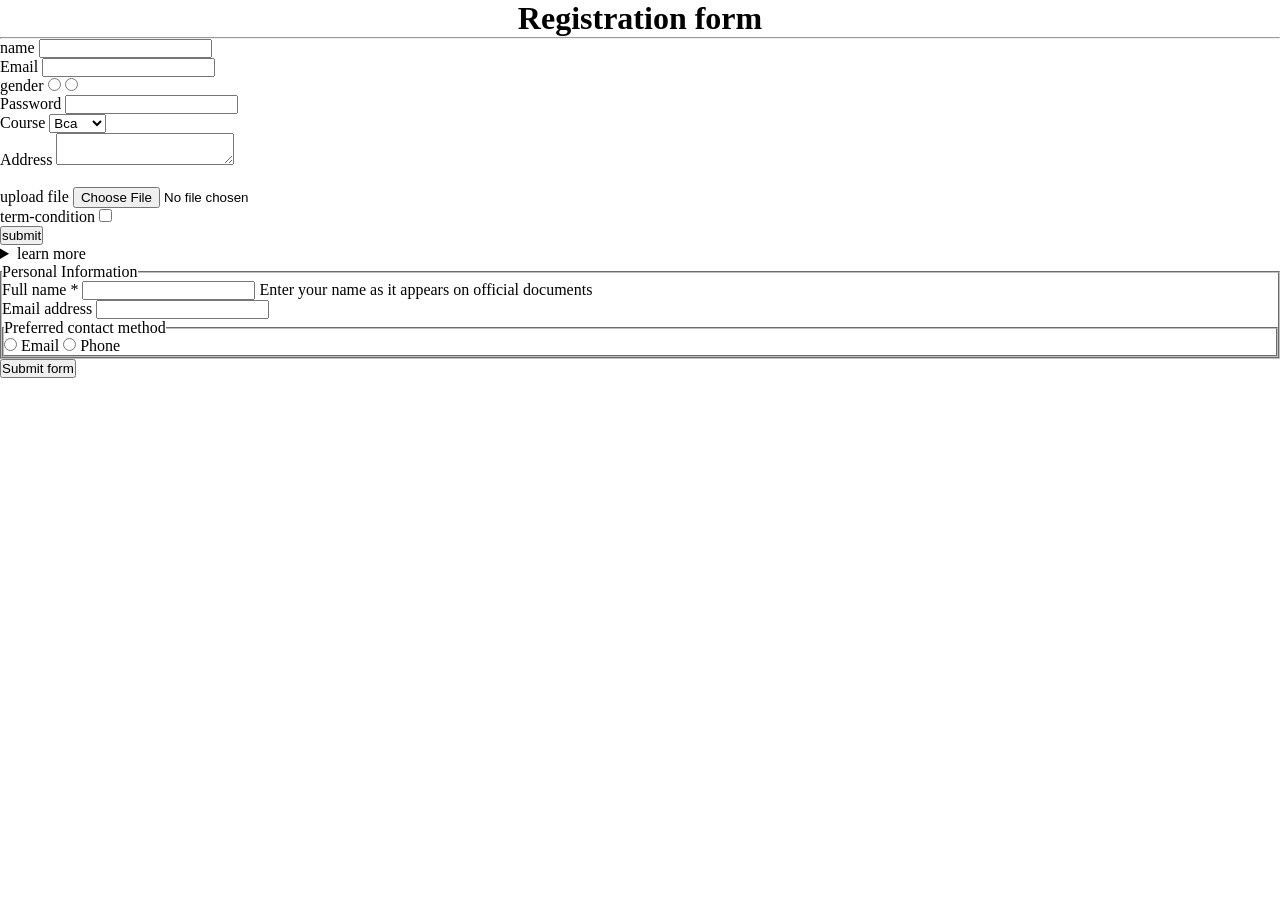
<file: day-1/day-1-registration_form.html>
<!DOCTYPE html>
<html lang="en">
<head>
    <meta charset="UTF-8">
    <meta name="viewport" content="width=device-width, initial-scale=1.0">
    <title>Registration</title>
    <link rel="stylesheet" href="dat-1-register.css">
</head>
<body>
    
    <h1 class="main">Registration form </h1>

    <hr>

    <form action="www.google.com" method="post">
        <label for="name">name</label>
        <input type="text" id="name">

        <br>

        <label for="email">Email</label>
        <input type="email" required autocomplete="krishna" aria-required="true" id="email">

        <br>
        <label for="Gender">gender</label>
        <input type="radio" id="gender" name="gender">
        <input type="radio" name="gender">

        <br>
        <label for="Password">Password</label>
        <input type="password" id="Password">

        <br>
        <label for="course">Course</label>
        <select name="course" id="course">
            <option id="course" value="bca">Bca</option>
            <option id="course" value="bcom">Bcom</option>
        </select>

        <br>
        <label for="address">Address</label>
        <textarea name="address" id="address"></textarea>

        <br>

        <br>
        
        <label for="resume">upload file</label>
        <input type="file">
        <br>
        
        <label for="condition">term-condition</label>
        <input type="checkbox" id="condition">
        <br>
        <button type="submit">submit</button>
    </form>

<details>
    <summary>learn more</summary>
    <p>Lorem ipsum dolor sit amet consectetur adipisicing elit. At possimus et, sint sit labore doloremque magnam, facilis esse fugit minus dolor dolores optio, adipisci facere blanditiis praesentium corrupti nihil reiciendis inventore eum. Impedit quasi totam ut esse voluptate aliquam, commodi mollitia cupiditate fugit ullam ex quis. Omnis cumque illo magnam.</p>
</details>


<form action="/submit" method="POST" novalidate>
  <fieldset>
    <legend>Personal Information</legend>

    <div class="form-group">
      <label for="full-name">Full name <span aria-hidden="true">*</span></label>
      <input
        type="text"
        id="full-name"
        name="fullName"
        required
        autocomplete="name"
        aria-required="true"
        aria-describedby="name-hint"
      >
      <span id="name-hint">Enter your name as it appears on official documents</span>
    </div>

    <div class="form-group">
      <label for="email">Email address</label>
      <input
        type="email"
        id="email"
        name="email"
        autocomplete="email"
        required
      >
    </div>

    <fieldset>
      <legend>Preferred contact method</legend>
      <label><input type="radio" name="contact" value="email"> Email</label>
      <label><input type="radio" name="contact" value="phone"> Phone</label>
    </fieldset>

  </fieldset>

  <button type="submit">Submit form</button>
</form>

    

</body>
</html>
</file>
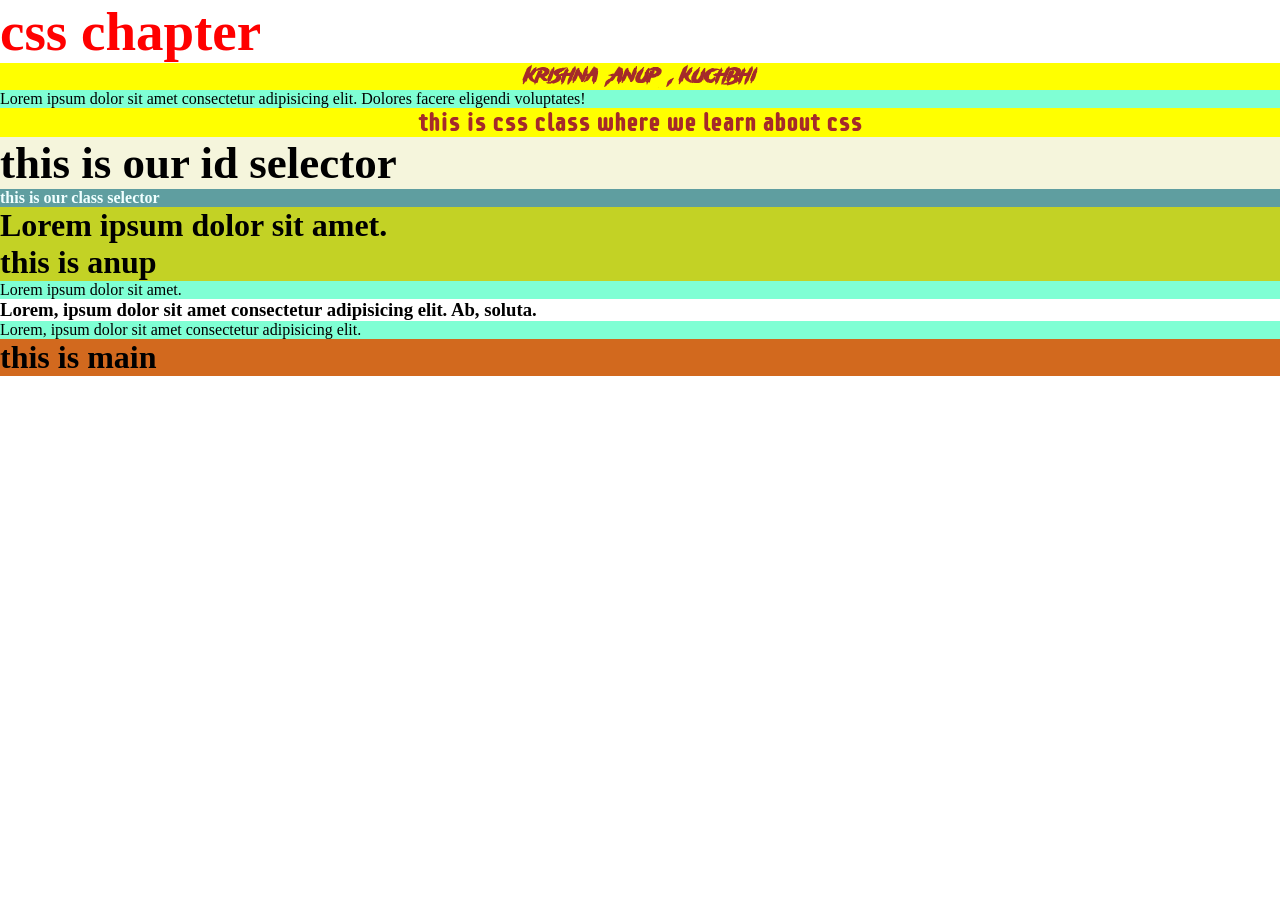
<file: day-2/Day_2.html>
<!DOCTYPE html>
<html lang="en">
<head>
    <meta charset="UTF-8">
    <meta name="viewport" content="width=device-width, initial-scale=1.0">
    <link rel="stylesheet" href="./Day_2.css">
    <title>Day_2</title>

    <link rel="preconnect" href="https://fonts.googleapis.com">
<link rel="preconnect" href="https://fonts.gstatic.com" crossorigin>
<link href="https://fonts.googleapis.com/css2?family=Playwrite+AR+Guides&family=Supermercado+One&display=swap" rel="stylesheet">

    <link rel="preconnect" href="https://fonts.googleapis.com">
<link rel="preconnect" href="https://fonts.gstatic.com" crossorigin>
<link href="https://fonts.googleapis.com/css2?family=Playwrite+AR+Guides&display=swap" rel="stylesheet">


    <!-- internal css -->
    <!-- <style>
        p{
            color: rgb(0, 0, 0);
            background-color: rgb(104, 77, 128);
        }
    </style> -->

</head>
<body>
    <!--inline css  -->
    <h1 style="color:red ; font-size: 55px;" >css chapter</h1>

<h2 id="gost">krishna ,anup , kuchbhi</h2>
    <p>Lorem ipsum dolor sit amet consectetur adipisicing elit. Dolores facere eligendi voluptates!</p>

    <h2>this is css class where we learn about css</h2>

    <h3 id="id">this is our id selector</h3>

    <h4 class="class">this is our class selector</h4>

    <a href=""></a>

    <div class="main">
        <h1>Lorem ipsum dolor sit amet.</h1>
        <h1>this is anup</h1>
        <p>Lorem ipsum dolor sit amet.</p>
        <h3>Lorem, ipsum dolor sit amet consectetur adipisicing elit. Ab, soluta.</h3>
        <p>Lorem, ipsum dolor sit amet consectetur adipisicing elit.</p>

        <div class="child">
            <h1>this is main</h1>
        </div>
    </div>

</body>
</html>
</file>
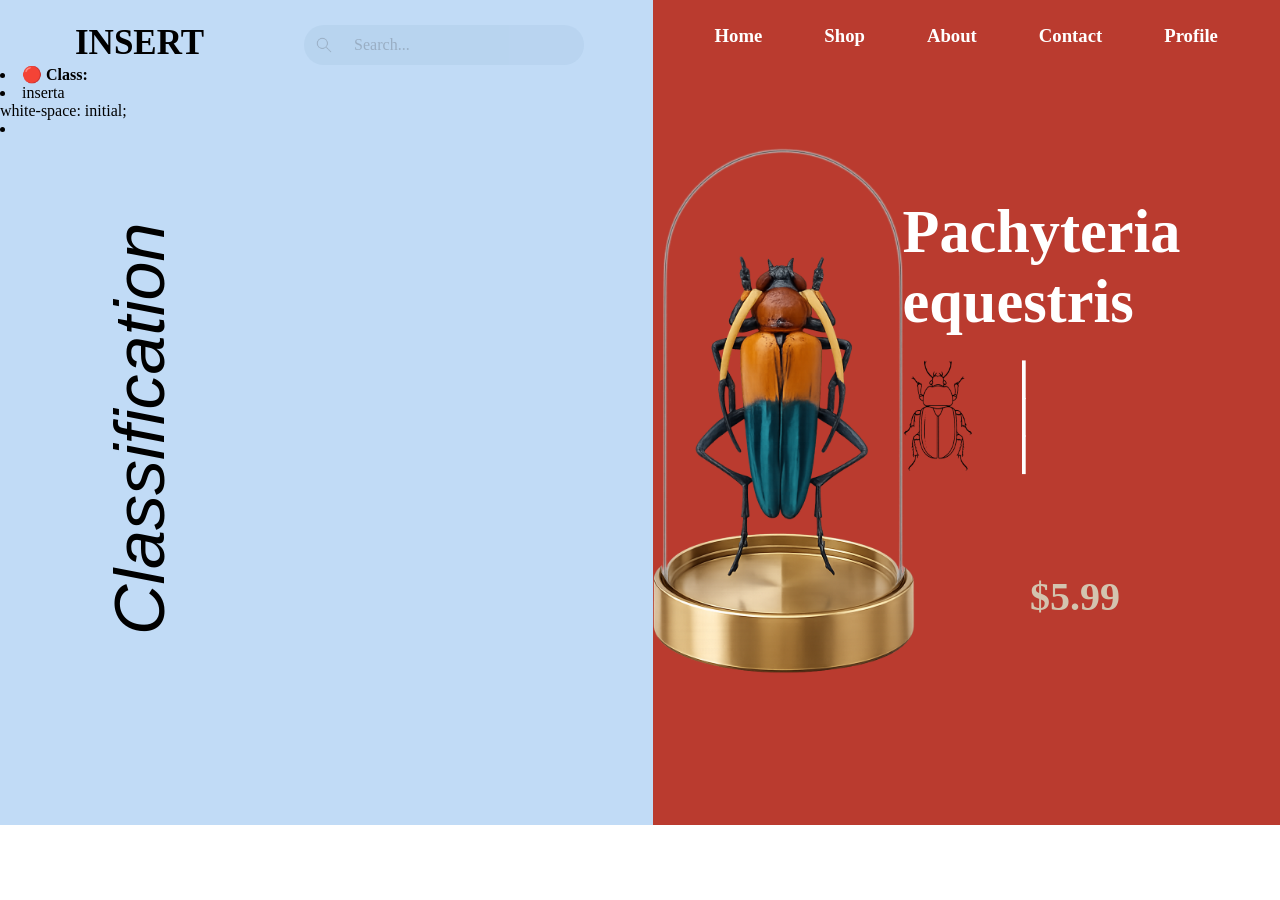
<file: day-5/task 1.html>
<!DOCTYPE html>
<html lang="en">
<head>
    <meta charset="UTF-8">
    <meta name="viewport" content="width=device-width, initial-scale=1.0">
    <title>task-1</title>
    <link rel="stylesheet" href="style.css">
    <link rel="shortcut icon" href="./task1.png" type="image/x-icon">
</head>
<body>
    <div class="main">
        <div class="child1">
            <div class="top">
                <h5><B>INSERT</B></h5>
                <div class="search">
                    <img class="img1" src="./search-1.png" alt="">
                     <p>Search...</p>
                </div>
            </div>
            <h6><I>Classification</I></h6>
            <div class="list">
                
                    <li><b>🔴 Class:</b></li>
                    <li>inserta</li> white-space: initial;
                    <li></li>

                
             </div>
        </div>
             

        <div class="child2">
            <nav>
                <div class="navi">
                    <h3><b>Home</b></h3>
                    <h3><b>Shop</b></h3>
                    <h3><b>About</b></h3>
                    <h3><b>Contact</b></h3>
                    <h3><b>Profile</b></h3>
                </div>
            </nav>
            
        <div class="title">
            <h6><b>Pachyteria<br>equestris</b></h6>
           <div id="middle">
            <img id="c" src="cockroch-1.png" alt="100">
            <p>___</p>
            </div> 
        </div>
        <h6 id="ram"><b>$5.99</b></h6>
        </div>
        <img class="img" src="./task-1.png" alt="">
    </div>
    
</body>
</html>
</file>
<file: day-1/dat-1-register.css>
*{
    margin: 0;
    padding: 0;
    box-sizing: border-box;
}

html,body{
    height: 100%;
    width: 100%;
}

h1{
    text-align: center;
}
</file>
<file: day-2/Day_2.css>
*{
    margin: 0;
    padding: 0;
    box-sizing: border-box;
}

@font-face {
    font-family: gost;
    src: url(./Storm\ Gust.otf);
}

@font-face {
    font-family: patlnun;
    src: url(./Storm\ Gust.ttf);
}

/* extenal css */

h2{
    background-color: yellow;
    color: brown;
    text-align: center;
    /* font-family: patlnun; */

    /* font-family: ;
     */
     /* font-family: "Playwrite AR Guides" */
     font-family: "Supermercado One";
}


#gost{
    font-family: gost;
}


#id{
    font-size: 45px;
    background-color: beige;
}


.class{
    background-color: cadetblue;
    color: azure;
}


p{
    background-color: aquamarine;
}

.main h1{
    background-color: chocolate;
}

.main > h1 {
    background-color: rgb(195, 210, 37);
}

.child h1:hover{
    background-color: rgb(227, 77, 77);
}
</file>
<file: day-5/style.css>
*{
    margin: 0;
    padding: 0;
    box-sizing: border-box;
}
html , body{
    height: 100%;
    width: 100%;
}

.main{
    width: 100vw;
    height: 100vh;
    display: flex;
    
    
}
.child1{
    width: 780px;
    height: 825px;
    background-color:rgb(193, 219, 246);
}
.child2{
    width: 750px;
    height: 825px;
    background-color: #BA3B2F;
}
.img{
    height: 600px;
    width: 400px;
    position: fixed;
    left: 583px;
    top: 120px;
    align-items: center;
}
.child1 h6{
    font-family: 'Arial', sans-serif,sans-serif;
    font-size: 70px;
    font-weight: 200;
    position: fixed;
    display: inline-block;
    transform-origin: top left;
    transform: rotate(-90deg) translate(-20px, 20px);
    margin: 550px 0 0 80px;
}
.top h5{
    font-family:'Times New Roman', Times, serif;
    font-size: 35px;
    font-weight: 100px;
    margin-top: 20px;
    margin-left: 75px;


}
.search{
    width: 280px;
    border-radius: 50px;
    height: 40px;
    opacity: 0.2;
    display: flex;
    align-items: center;
    background-color: rgba(121, 165, 196, 0.61);
    margin-left: 100px;
    margin-top: 25px;
}
.search img{
    width: 20px;
    height: 20px;
    align-items: center;
    margin-left: 10px;
}
.search p{
    margin-left: 20px;
}

.top{
    display: flex;
    align-items: center;
}
.child2 .navi{
    display: flex;
    color: white;
    justify-content: space-evenly;
    margin-top: 25px;
    font-weight: 200px;
}
.title{
    font-family: 'Times New Roman', Times, serif;
    font-size: 90px;
    color: white;
    position: fixed;
    font-weight: 100px;
    margin-top: 150px;
    margin-left: 250px;
}
#c{
    width: 170px;
    height: 200px;
    color: white;
    position: absolute;
    top: 120px;
    left: -50px;
}
#ram{
    font-family: 'Times New Roman', Times, serif;
    font-size: 40px;
    color: rgba(214, 212, 190, 0.9);
    position: absolute;
    bottom: 280px;
    left: 1030px;
    font-weight: 100px;
    
}
#middle p{
    display: flex;
    font-size: smaller;
    flex-direction: column;
    transform: rotate(90deg);
    margin-left: 30px;
    margin-top: 105px;
}
</file>
